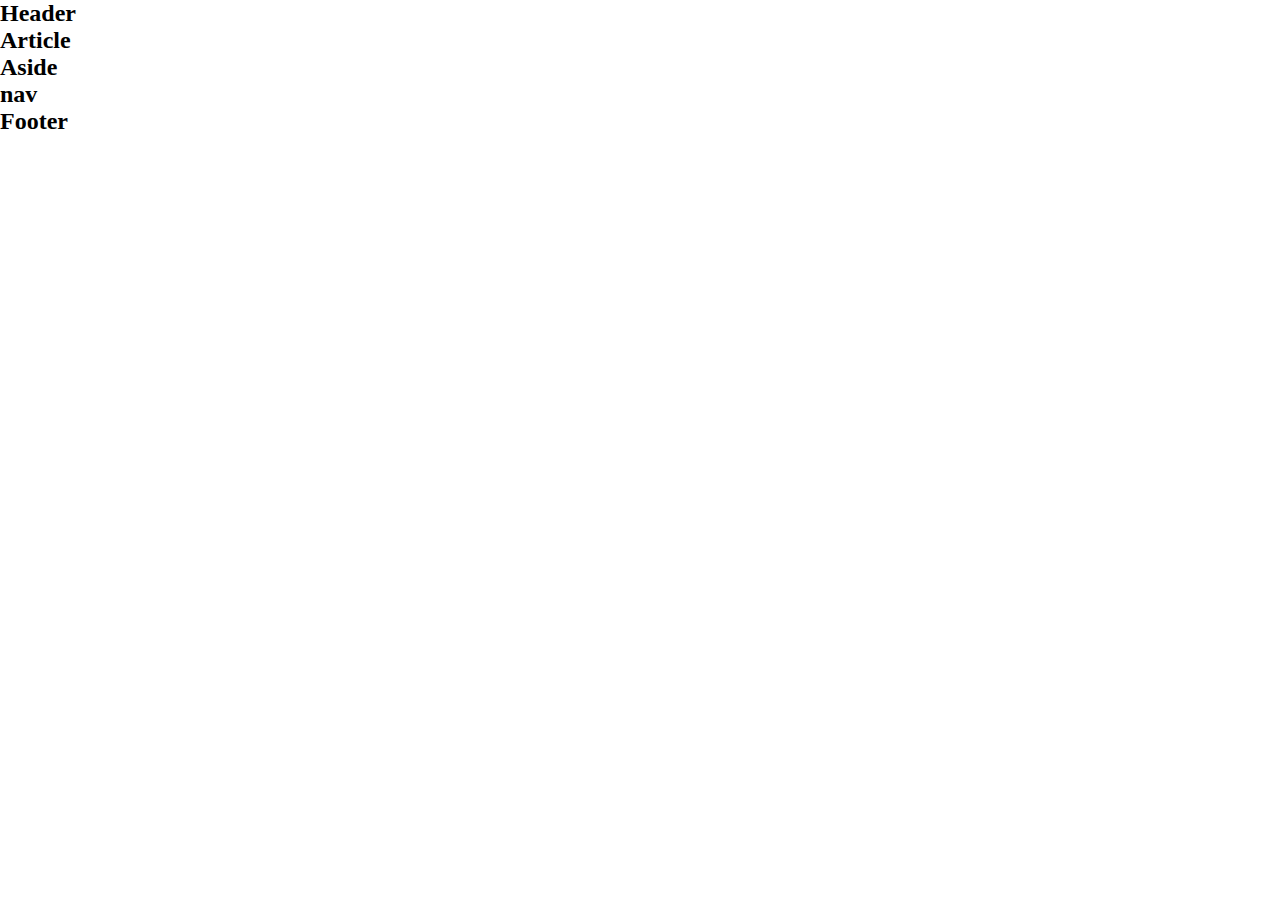
<file: index.html>
<!DOCTYPE html>
<html lang="en">
<head>
    <meta charset="UTF-8">
    <meta http-equiv="X-UA-Compatible" content="IE=edge">
    <meta name="viewport" content="width=device-width, initial-scale=1.0">
    <link rel="stylesheet" href="style.css">
    <title>Document</title>
</head>
<body>
    <header>
 <h2>Header</h2>
    </header>

    <div class="flex">
       <article>
        <h2>Article</h2>
       </article>
    <aside>
     <h2>Aside</h2>
    </aside>
   <nav>
    <h2>nav</h2>
   </nav>
</div>
<footer>
    <h2>Footer</h2>
      </footer>
</body>
</html>
</file>
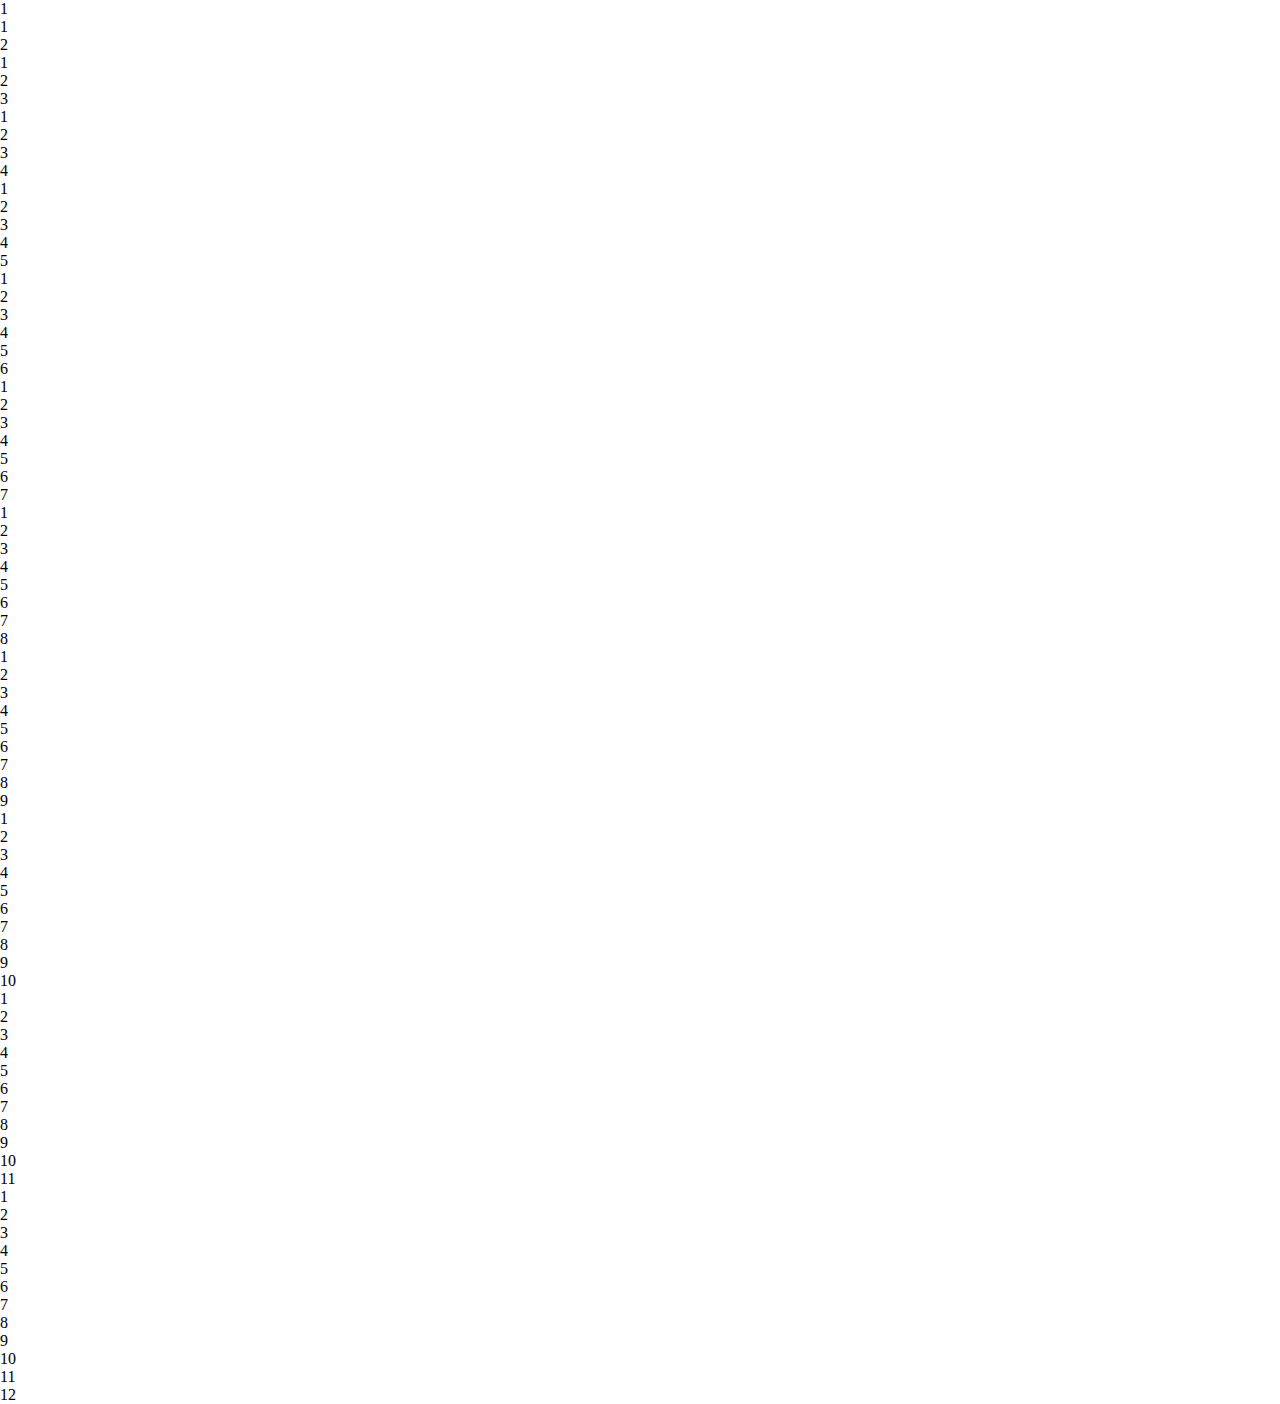
<file: grid.html>
<!DOCTYPE html>
<html lang="en">
<head>
    <meta charset="UTF-8">
    <meta http-equiv="X-UA-Compatible" content="IE=edge">
    <meta name="viewport" content="width=device-width, initial-scale=1.0">
    <link rel="stylesheet" href="style.css">
    <title>Document</title>
</head>
<body>
    <div id="container">
        <div class="container">
         <div class="box">1</div>
        </div>
        <div class="container" >
            <div class="box">1</div>
            <div class="box">2</div>
           </div>
           <div class="container">
            <div class="box">1</div>
            <div class="box">2</div>
            <div class="box">3</div>
           </div>
           <div class="container">
            <div class="box">1</div>
            <div class="box">2</div>
            <div class="box">3</div>
            <div class="box">4</div>
           </div>
           <div class="container">
            <div class="box">1</div>
            <div class="box">2</div>
            <div class="box">3</div>
            <div class="box">4</div>
            <div class="box">5</div>
           </div>
           <div class="container">
            <div class="box">1</div>
            <div class="box">2</div>
            <div class="box">3</div>
            <div class="box">4</div>
            <div class="box">5</div>
            <div class="box">6</div>
           </div>
           <div class="container">
            <div class="box">1</div>
            <div class="box">2</div>
            <div class="box">3</div>
            <div class="box">4</div>
            <div class="box">5</div>
            <div class="box">6</div>
            <div class="box">7</div>
           </div>
           <div class="container">
            <div class="box">1</div>
            <div class="box">2</div>
            <div class="box">3</div>
            <div class="box">4</div>
            <div class="box">5</div>
            <div class="box">6</div>
            <div class="box">7</div>
            <div class="box">8</div>
           
           </div>
           <div class="container">
            <div class="box">1</div>
            <div class="box">2</div>
            <div class="box">3</div>
            <div class="box">4</div>
            <div class="box">5</div>
            <div class="box">6</div>
            <div class="box">7</div>
            <div class="box">8</div>
            <div class="box">9</div>
           </div>
           <div class="container">
            <div class="box">1</div>
            <div class="box">2</div>
            <div class="box">3</div>
            <div class="box">4</div>
            <div class="box">5</div>
            <div class="box">6</div>
            <div class="box">7</div>
            <div class="box">8</div>
            <div class="box">9</div>
            <div class="box">10</div>

           </div>
           <div class="container">
            <div class="box">1</div>
            <div class="box">2</div>
            <div class="box">3</div>
            <div class="box">4</div>
            <div class="box">5</div>
            <div class="box">6</div>
            <div class="box">7</div>
            <div class="box">8</div>
            <div class="box">9</div>
            <div class="box">10</div>
            <div class="box">11</div>
           </div>
           <div class="container">
            <div class="box">1</div>
            <div class="box">2</div>
            <div class="box">3</div>
            <div class="box">4</div>
            <div class="box">5</div>
            <div class="box">6</div>
            <div class="box">7</div>
            <div class="box">8</div>
            <div class="box">9</div>
            <div class="box">10</div>
            <div class="box">11</div>
            <div class="box">12</div>
           </div>

    </div>
</body>
</html>
</file>
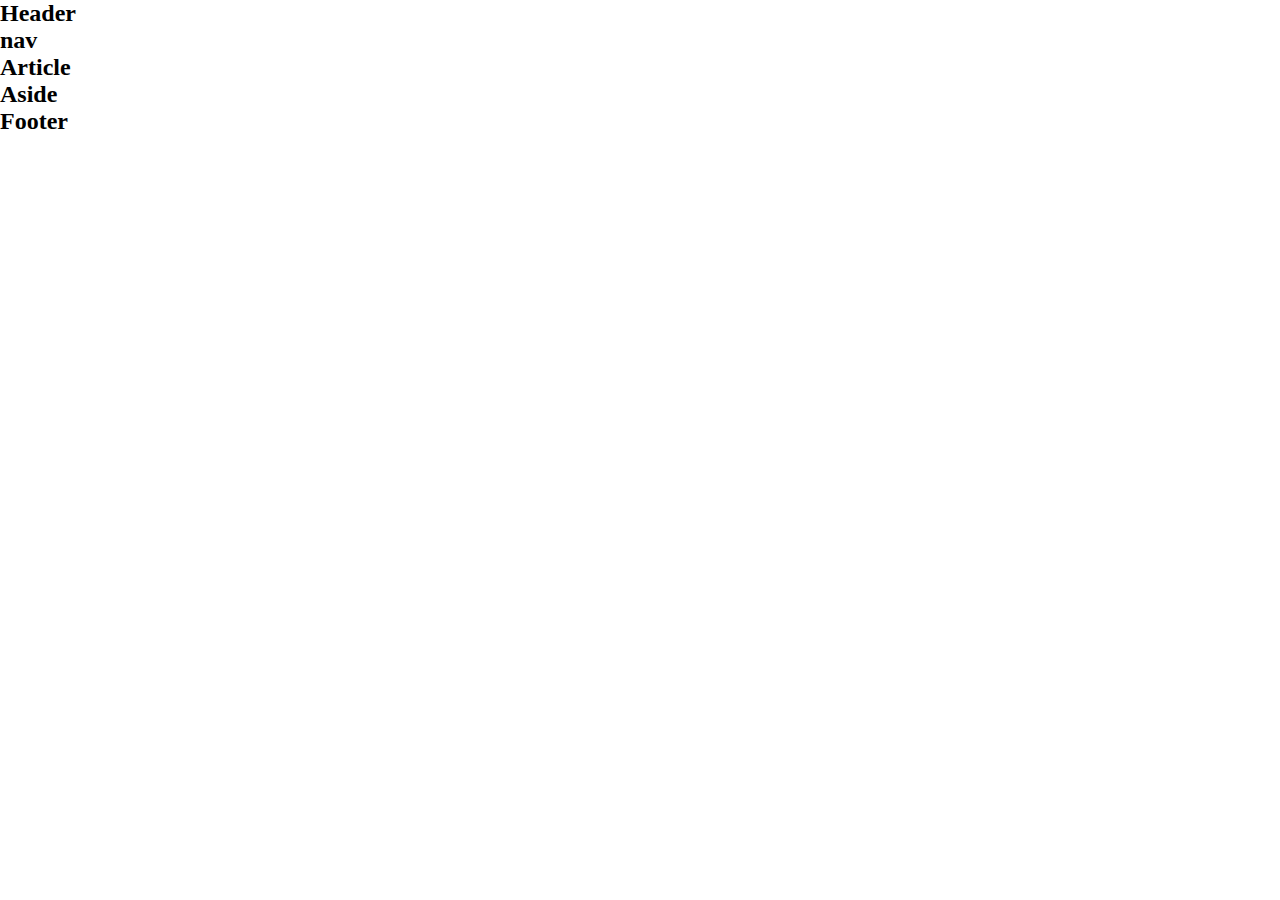
<file: layout2-4.html>
<!DOCTYPE html>
<html lang="en">
<head>
    <meta charset="UTF-8">
    <meta http-equiv="X-UA-Compatible" content="IE=edge">
    <meta name="viewport" content="width=device-width, initial-scale=1.0">
   <link rel="stylesheet" href="style.css">
   <link rel="stylesheet" href="style.css">
    <title>Document</title>
</head>
<body>
    <header>
 <h2>Header</h2>
    </header>

    <div class="flex">
        <nav>
            <h2>nav</h2>
           </nav>
       <article>
        <h2>Article</h2>
       </article>
    <aside>
     <h2>Aside</h2>
    </aside>
  
</div>
<footer>
    <h2>Footer</h2>
      </footer>
</body>
</html>
</file>
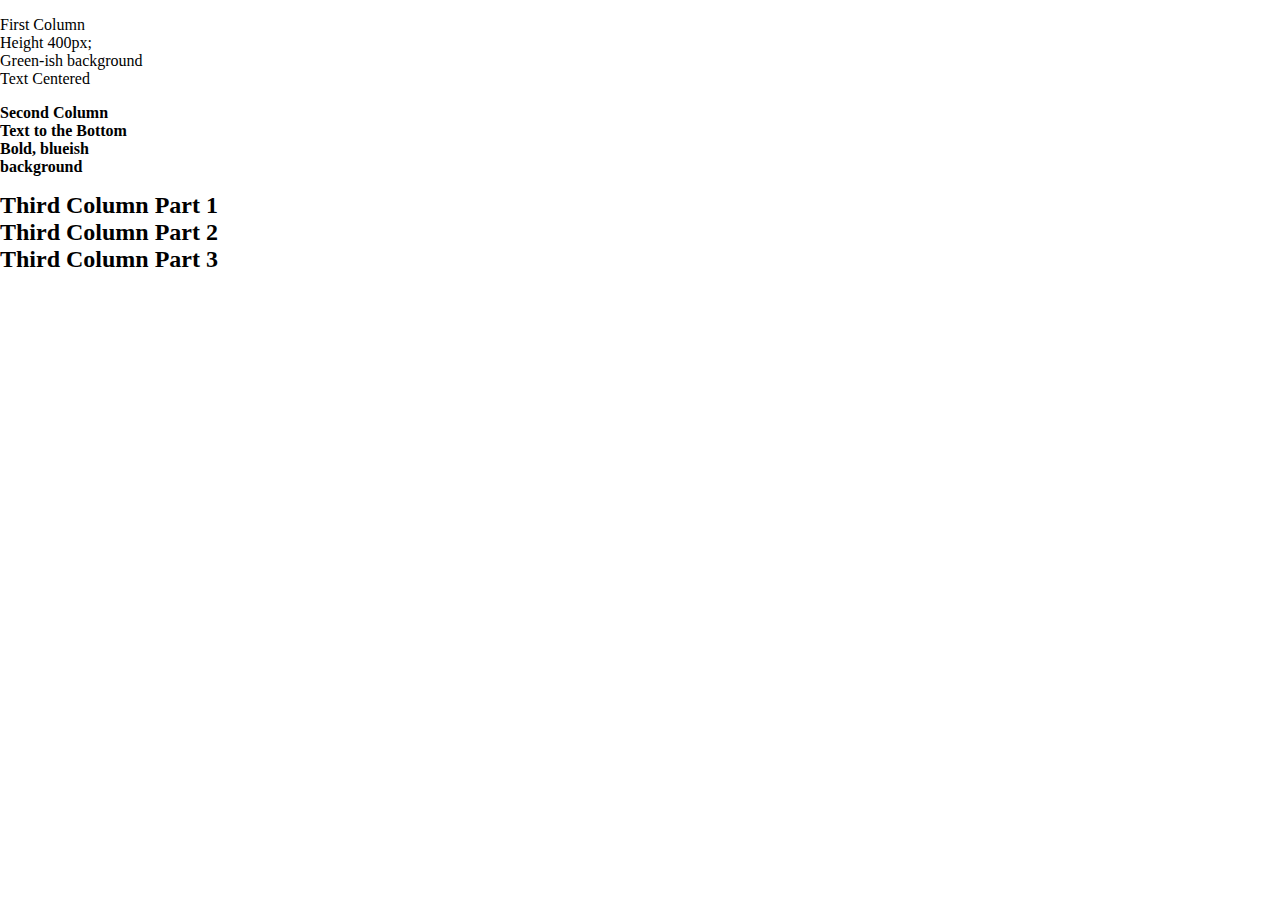
<file: recreate.html>
<!DOCTYPE html>
<html lang="en">
<head>
    <meta charset="UTF-8">
    <meta http-equiv="X-UA-Compatible" content="IE=edge">
    <meta name="viewport" content="width=device-width, initial-scale=1.0">
    <link rel="stylesheet" href="style.css">
    <title>Document</title>
</head>
<body>
    <div id="recreate">
      <article>
          <p>First Column <br>
        Height 400px; <br>
        Green-ish background <br>
        Text Centered
        </p>
      </article>
      <div id="second">
        <p><b>Second Column <br>
        Text to the Bottom <br>
        Bold, blueish <br>
        background
    </b></p>
      </div>
      <aside>
        <h2>Third Column Part 1</h2>
        <h2>Third Column Part 2</h2>
        <h2>Third Column Part 3</h2>
      </aside>
    </div>
</body>
</html>
</file>
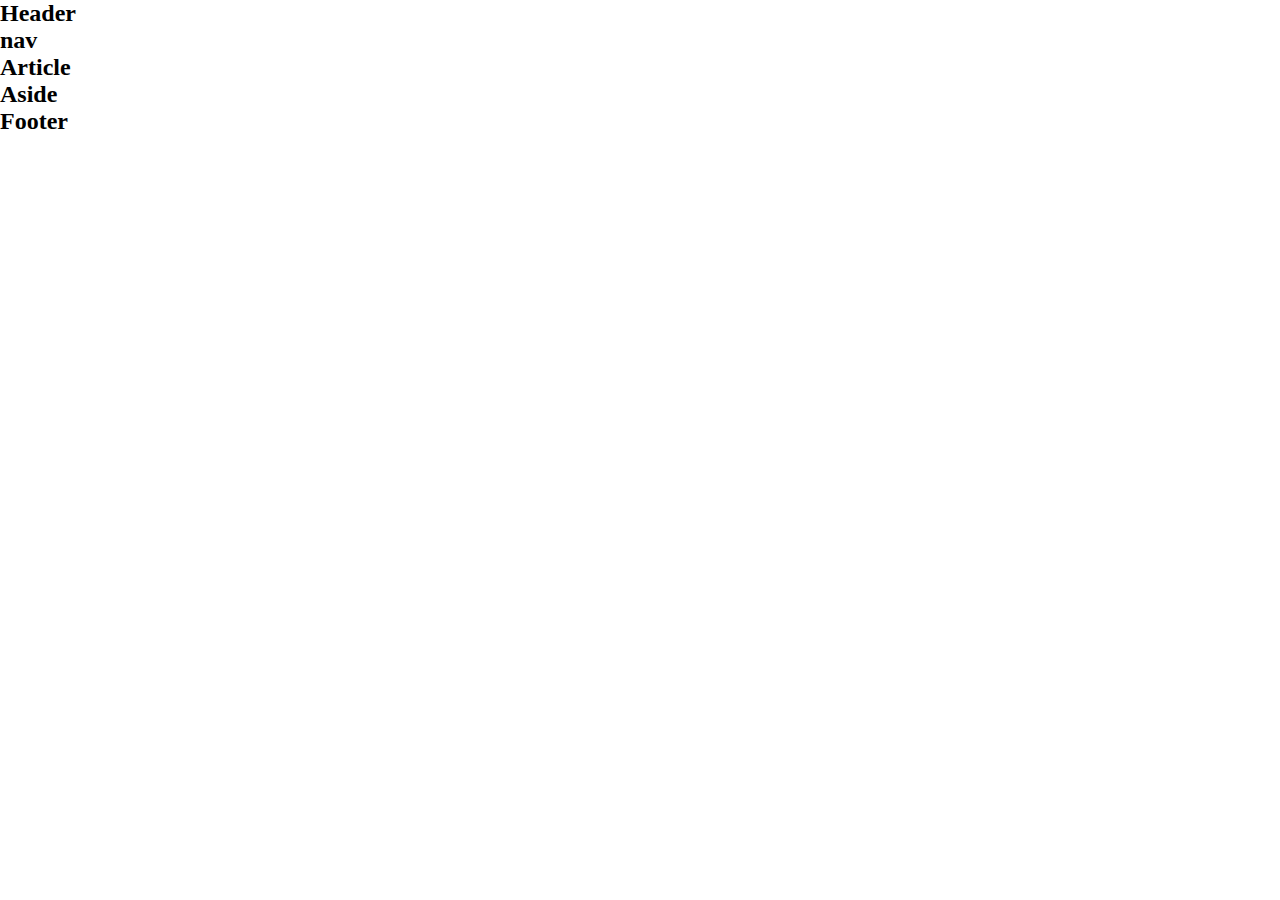
<file: tablet-mobile.html>
<!DOCTYPE html>
<html lang="en">
<head>
    <meta charset="UTF-8">
    <meta http-equiv="X-UA-Compatible" content="IE=edge">
    <meta name="viewport" content="width=device-width, initial-scale=1.0">
    <link rel="stylesheet" href="style.css">
    <title>Document</title>
</head>
<body>
    <header>
        <h2>Header</h2>
        
           </header>
           <nav>
            <h2>nav</h2>
           </nav>
           <div class="flex">
           
              <article>
               <h2>Article</h2>
              </article>
           <aside>
            <h2>Aside</h2>
           </aside>
         
       </div>
       <footer>
           <h2>Footer</h2>
             </footer>
</body>
</html>
</file>
<file: style.css>
body{
    margin: 0px;
    padding: 0px;
}
h2{
    margin: 0px;
}


/*--------------Layout 1*/


/* header{
    margin-top: 0px;
    height: 80px;
    background-color: black;
    color: white;
}
.flex{
    display: flex;
    width: 100%;
    height: calc(100vh - 160px);

}


article{
    width: 60%;
}
nav{
    
    background-color: aquamarine;
    width: 20%;
}
aside{
    background-color: blue;
    width: 20%;
} 
footer{
   
    height: 80px;
    background-color: black;
    color: white;
} */

/* ------------------Layout 2 */

/*
header{
    margin-top: 0px;
    height: 80px;
    background-color: black;
    color: white;
}
.flex{
    
    display: flex;
    width: 100%;
    height: calc(100vh - 160px);

}


article{
    margin-left: 20%;
    width: 60%;
}
nav{
   position: absolute;
   top: 0;
    background-color: aquamarine;
    width: 20%;
    height: 100vh;
    
    
}
aside{
    background-color: blue;
    width: 20%;
}
header{
    margin-left: 20%;
}

footer{
        height: 80px;
    background-color: black;
    color: white;
    margin-left: 20%;
} 

*/


/* -------------------Layout 3 */
/*
header{
    margin-top: 0px;
    height: 80px;
    background-color: black;
    color: white;
}
.flex{
    display: flex;
    width: 100%;
    height: calc(100vh - 160px);

}


article{
    width: 60%;
    margin-left: 20%;
}
nav{
    position: absolute;
    top: 0;
   margin-top: 0px;
    background-color: aquamarine;
    width: 20%;
    height: 100vh;

}
aside{
    background-color: blue;
    width: 20%;
    height: 89.75vh;
}
header{
    margin-left: 20%;
}
footer{
        height: 80px;
    background-color: black;
    color: white;
    margin-left: 20%;
    margin-right:20%;
} 

*/
/* -------------layout 4 */



    
/* @media (max-width: 1250px){

    .flex{
        display: flex;
        width: 100%;
        height: calc(100vh - 80px);
    
    }

    header{
    margin-top: 0px;
    height: 80px;
    background-color: black;
    color: white;
}
    article{
    width: 60%;
}
nav{
    
    background-color: aquamarine;
    width: 20%;
}
aside{
    background-color: blue;
    width: 20%;
} 
footer{
   
    height: 80px;
    background-color: black;
    color: white;
}
} */

/* -------------layout 5 */
/* @media (max-width: 900px){
header{
    height:130px;
    color: white;
    background-color: black;
}
nav{
    height: 50px;
    background-color: aquamarine;
}
.flex{
    display: flex;
    width: 100%;
    height: calc(100vh - 180px);
}
article{
    width:70%;
}
aside{
    width: 30%;
    background-color: blue;
}
footer{
    height:130px;
    color: white;
    background-color: black;
}
}  */

/* ----------------layout 6 */

/* @media (max-width: 600px){
header{
    height:130px;
    color: white;
    background-color: black;
}
nav{
    height: 50px;
    background-color: aquamarine;
}
.flex{
    display: flex;
    width: 100%;
    height: calc(100vh - 180px);
    flex-direction: column;
}

article{
    height:96%;
}

aside{
   
    background-color: blue;
}

footer{
    height:130px;
    color: white;
    background-color: black;
}
} */
/* ----------------grid */
/* #container{
    width: 100%;
    height: 100%;
    display: flex;
    justify-content: space-around;
    height: 100%;
   
    
   
}
.box{ 
    display: flex;
    margin: 10px;
    background-color: blue;
    
}
.container{
    
    width: 10%;
    display: inline-block;
    font-size: 40px;
    height: 780px;

    
   
} */

/* -----------------recreate componenet */

/* #recreate{
    height: 600px;
    width: 1100px;
    margin-top: 100px;
    margin-left: 100px;
    display: flex;
align-items: center;
 justify-content: center;
 gap: 50px;
 border: 3px solid black;
 border-radius: 30px;
 
}

article{
    background-color: greenyellow;
    width:50%;
    height: 100%;
    margin: 0;
}
#second{
    background-color: aquamarine;
    height: 100%;
} */
</file>
